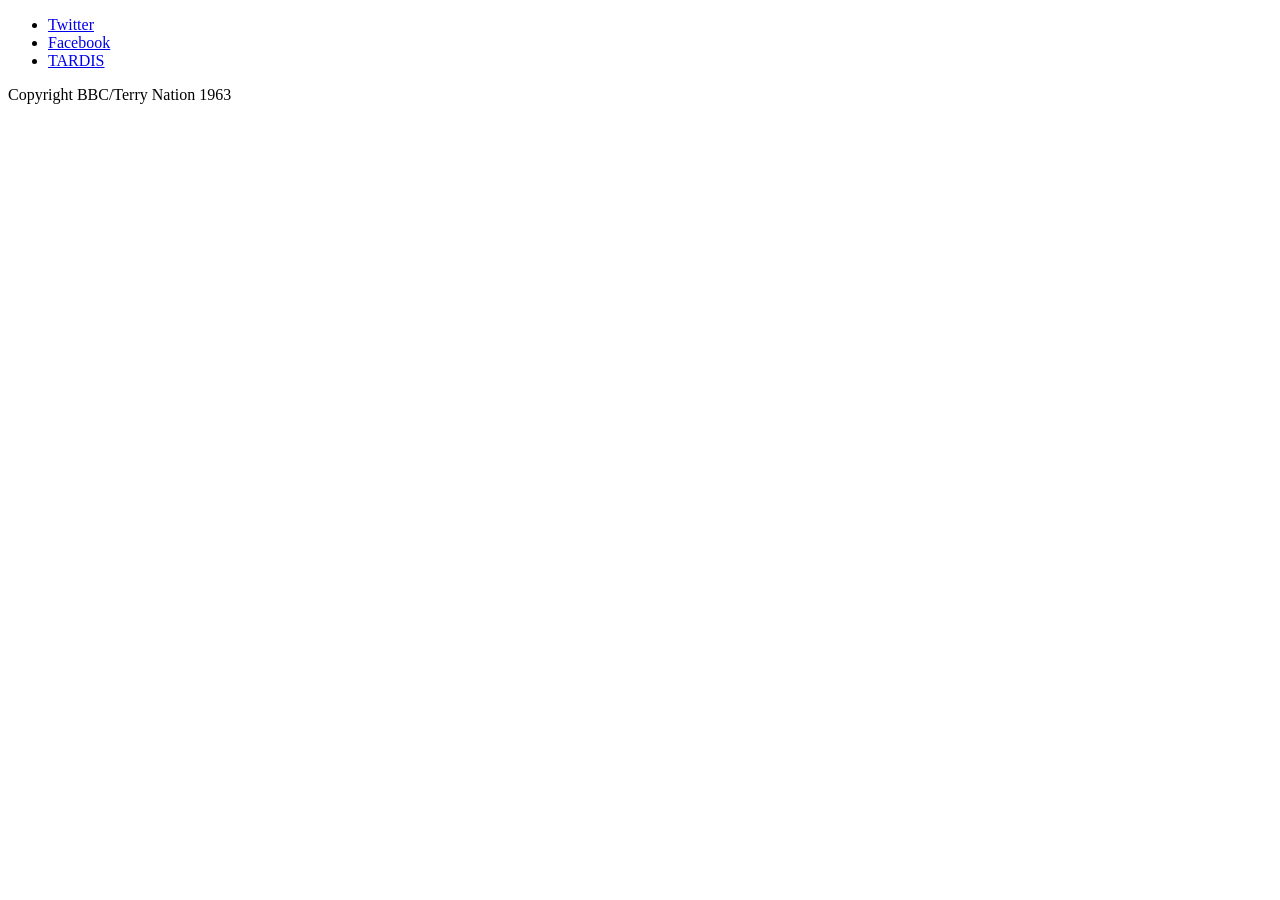
<file: quest-spring-thymeleaf1-master/target/classes/templates/Fragments/footer.html>
<!DOCTYPE html>
<html lang="en">
<body>
<footer>
  <ul>
    <li><a href="#">Twitter</a></li>
    <li><a href="#">Facebook</a></li>
    <li><a href="#">TARDIS</a></li>
  </ul>
  <span>Copyright BBC/Terry Nation 1963</span>
</footer>
</body>
</html>
</file>
